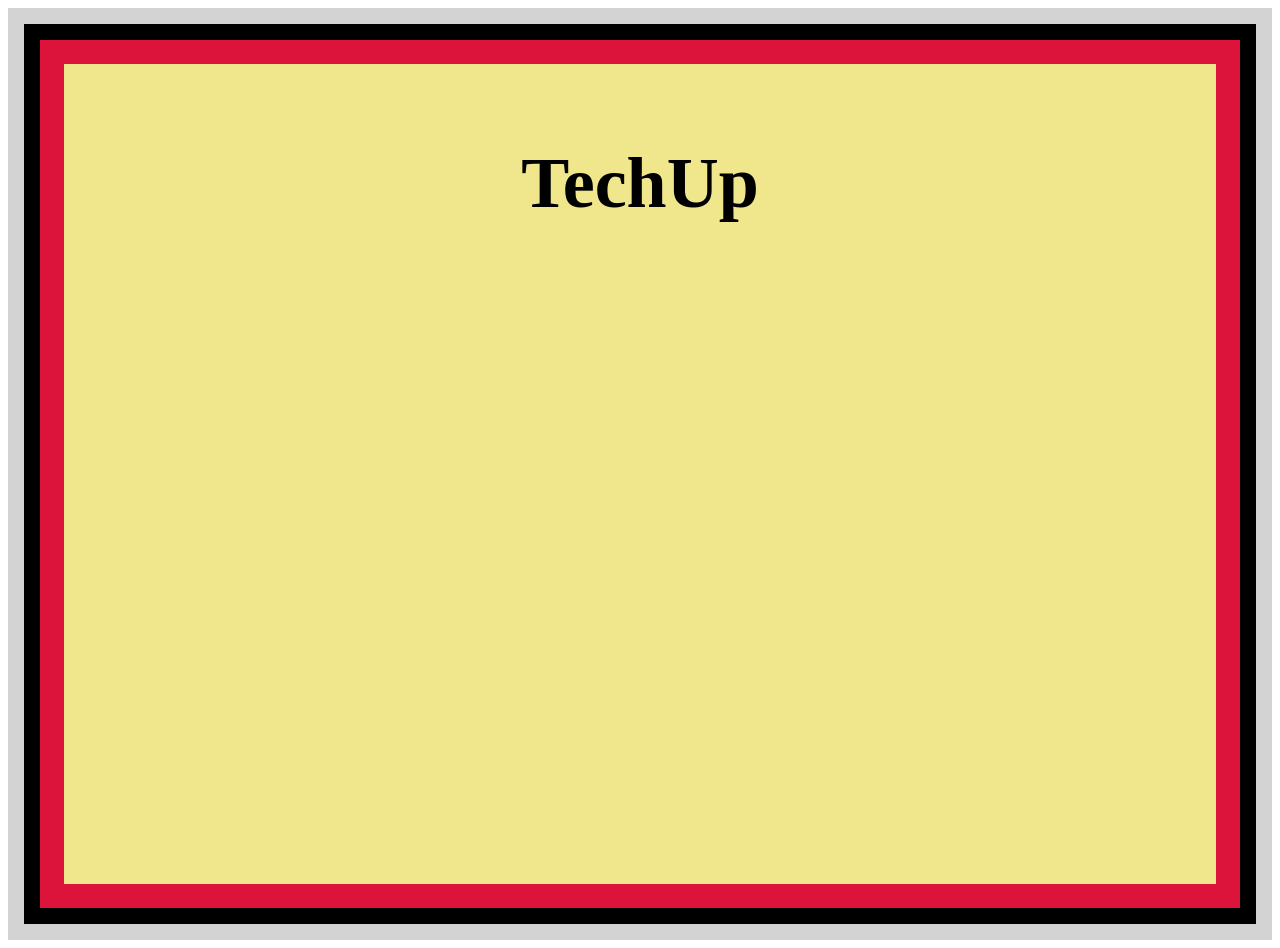
<file: ex-2/index.html>
<!DOCTYPE html>
<html lang="en">

<head>
  <meta charset="UTF-8" />
  <meta http-equiv="X-UA-Compatible" content="IE=edge" />
  <meta name="viewport" content="width=device-width, initial-scale=1.0" />
  <link rel="stylesheet" href="./style.css" />
  <title>CSS Direction and Box Model - Ex 2</title>
</head>

<body>
  <!-- Start coding here -->
   <div class="container">
    <div class="box">
      <div class="box-content">
        <h1 class="box-title">TechUp</h1>
      </div>
    </div>
   </div>
</body>

</html>
</file>
<file: ex-2/style.css>
/* Start coding here */

.container {
    border: 16px solid lightgray;
    height: 100vh;
}

.box {
    border: 16px solid black;
    height: 100%;
    box-sizing: border-box;
}

.box-content {
    border: 24px solid crimson;
    padding: 30px;
    height: 100%;
    background-color: khaki;
    box-sizing: border-box;
}

.box-title {
    font-size: 72px;
    text-align: center;

}
</file>
